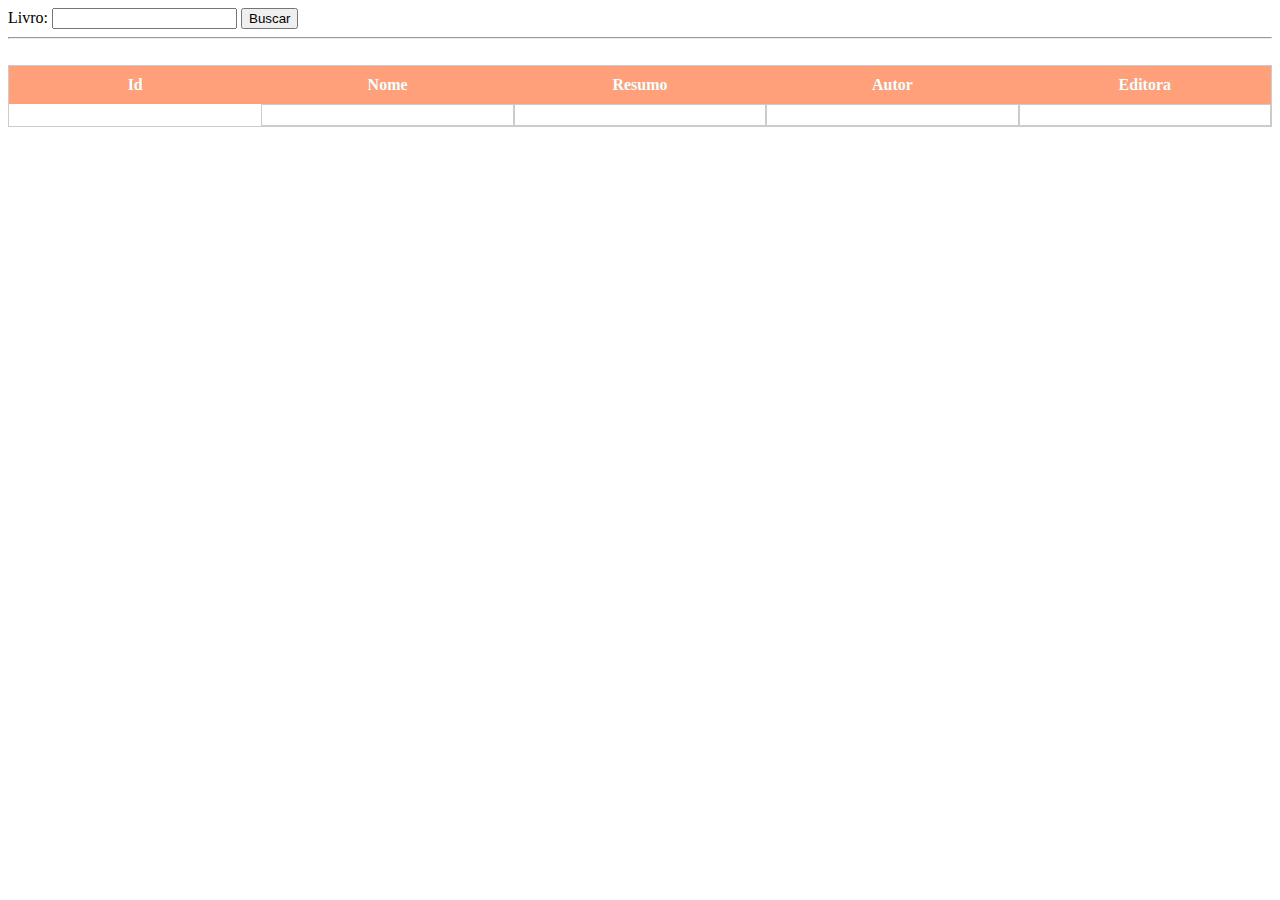
<file: api_social_books/index.html>
<!DOCTYPE html>
<html lang="en">

<head>
    <meta charset="UTF-8">
    <meta name="viewport" content="width=device-width, initial-scale=1.0">
    <link rel="stylesheet" href="styles.css">
    
    <title>Consulta Livros</title>
</head>

<body>
    <label for="livro_id">Livro: </label>
    <input type="text" name="livro_id" id="livro_id">
    <input type="button" value="Buscar">
    <br>
    <hr>
    <br>
    <div class="tabela">
        <!--Rotulo-->
        <div class="rotulo-coluna">Id</div>
        <div class="rotulo-coluna">Nome</div>
        <div class="rotulo-coluna">Resumo</div>
        <div class="rotulo-coluna">Autor</div>
        <div class="rotulo-coluna">Editora</div>
        <!--Dado-->
        <div class=""celula id="id"></div>
        <div class="celula" id="nome"></div>
        <div class="celula" id="resumo"></div>
        <div class="celula" id="autor"></div>
        <div class="celula" id="editora"> </div>
    </div>
    <script src="main.js"></script>
</body>

</html>
</file>
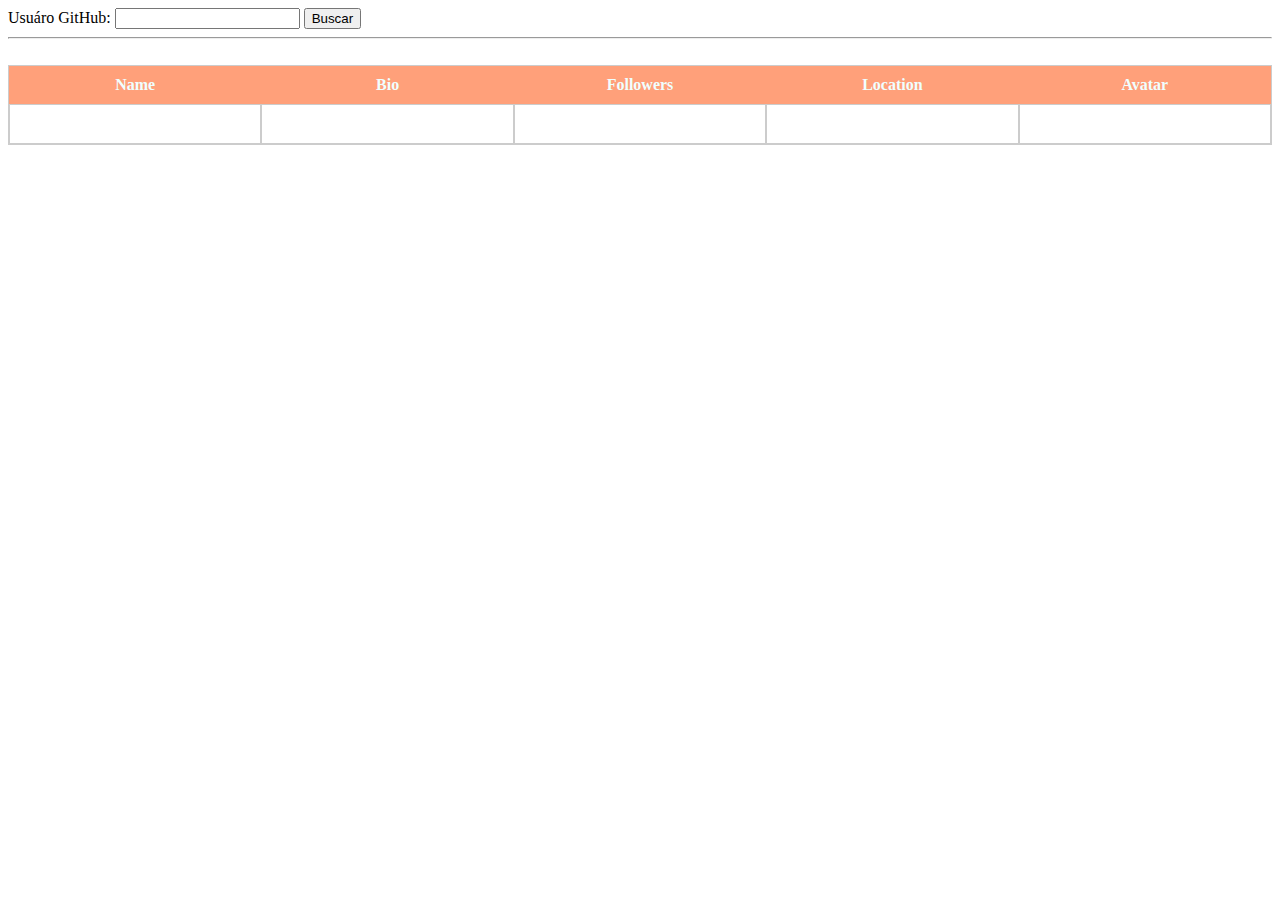
<file: public/index.html>
<!DOCTYPE html>
<html lang="en">

<head>
    <meta charset="UTF-8">
    <meta name="viewport" content="width=device-width, initial-scale=1.0">
    <link rel="stylesheet" href="styles.css">
    
    <title>Consulta Usuários GitHub</title>
</head>

<body>
    <label for="git_id">Usuáro GitHub: </label>
    <input type="text" name="git_id" id="git_id">
    <input type="button" value="Buscar">
    <br>
    <hr>
    <br>
    <div class="tabela">
        <!--Rotulo-->
        <div class="rotulo-coluna">Name</div>
        <div class="rotulo-coluna">Bio</div>
        <div class="rotulo-coluna">Followers</div>
        <div class="rotulo-coluna">Location</div>
        <div class="rotulo-coluna">Avatar</div>
        <!--Dado-->
        <div class="celula" id="name"></div>
        <div class="celula" id="bio"></div>
        <div class="celula" id="followers"></div>
        <div class="celula" id="location"></div>
        <div class="celula"> <img id="avatar"> </div>
    </div>
    <script src="main.js"></script>
</body>

</html>
</file>
<file: api_social_books/styles.css>
.tabela {
    display: grid;
    grid-template-columns: repeat(5, 1fr);
    border: 1px solid #ccc;
}

.celula {
    border: 1px solid #ccc;
    padding: 10px; 
}

.rotulo-coluna {
    background-color: lightsalmon;
    color:azure;
    font-weight: bold;
    text-align: center;
    padding: 10px;
}
</file>
<file: public/styles.css>
.tabela {
    display: grid;
    grid-template-columns: repeat(5, 1fr);
    border: 1px solid #ccc;
}

.celula {
    border: 1px solid #ccc;
    padding: 10px; 
}

.rotulo-coluna {
    background-color: lightsalmon;
    color:azure;
    font-weight: bold;
    text-align: center;
    padding: 10px;
}
</file>
